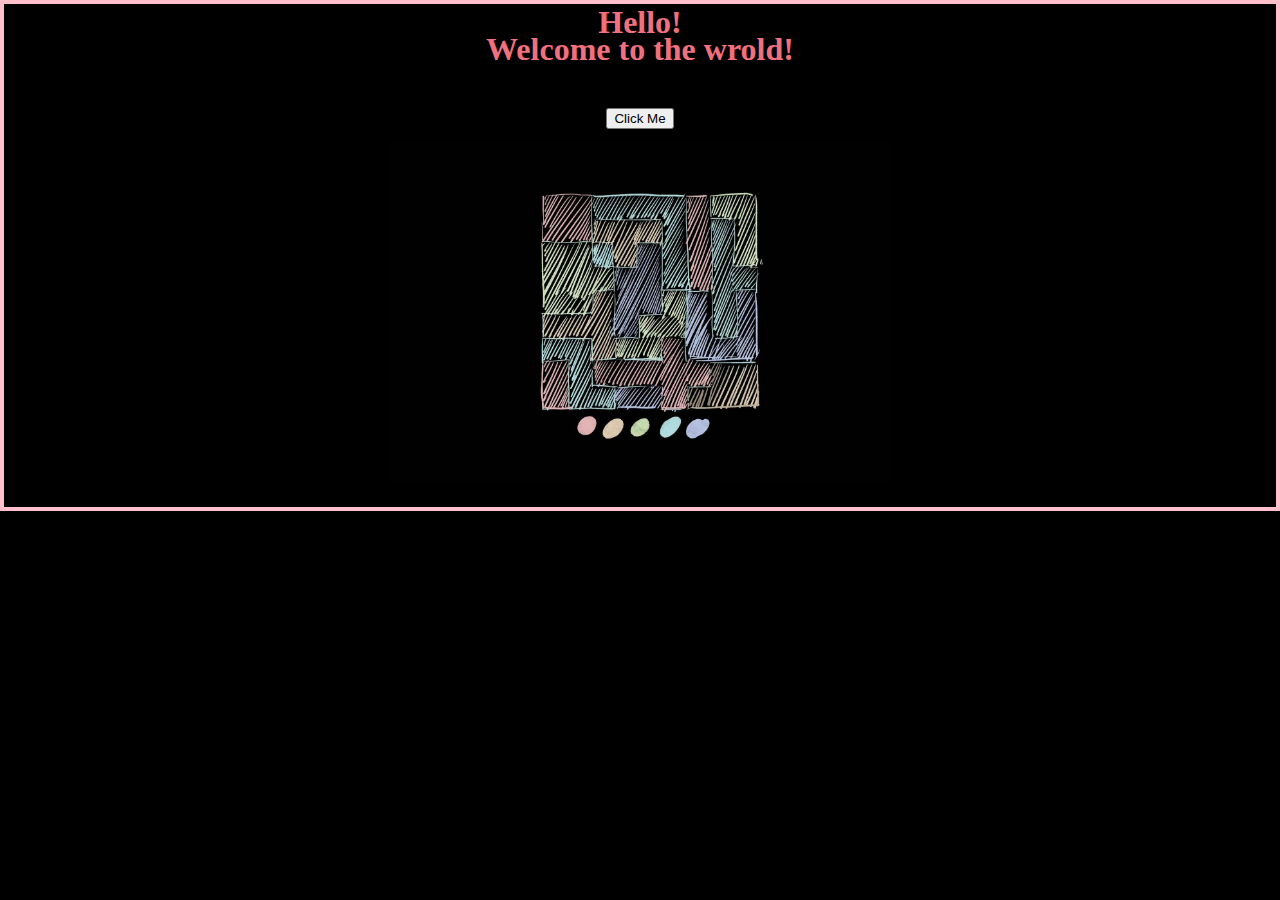
<file: index.html>
<!DOCTYPE html>
<html lang="en" dir="ltr">
  <head>
    <meta charset="utf-8">
    <title>Jigsaw puzzle</title>
    <link rel="stylesheet" href="gamestyle.css">
    <script src="script.js"></script>
    <style type="text/CSS">
    </style>
  </head>

  <body>

    <!--标题-->
    <div class="mian">
      <div class="header">
        <h1>Hello!</h1>
      </div>
      <div class="head">
        <h1>Welcome to the wrold!</h1>
      </div>
      <div class="container">

      </div>
    </div>

    <p id="demo";>Click the button to change the color and font.</p>

    <button onclick="sayHello()">
      Click Me
    </button>

    <img src="pingtu.jpg">
    <div class="card">
      点击
    </div>

  </body>
</html>
</file>
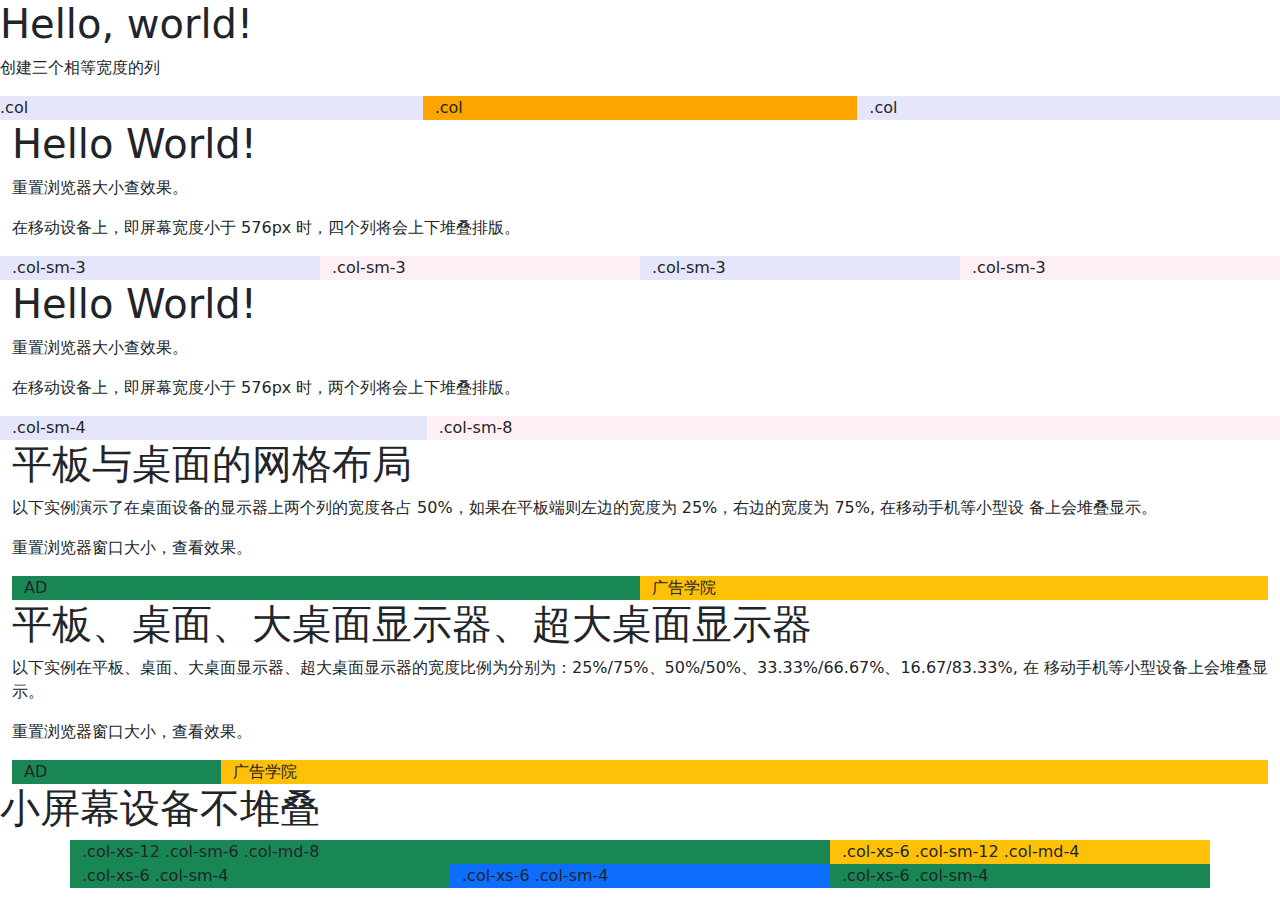
<file: bootstrap.html>
<!doctype html>
<html lang="en">
  <head>
    <meta charset="utf-8">
    <meta name="viewport" content="width=device-width, initial-scale=1">
    <title>Bootstrap demo</title>
    <link href="https://cdn.jsdelivr.net/npm/bootstrap@5.3.3/dist/css/bootstrap.min.css" rel="stylesheet" integrity="sha384-QWTKZyjpPEjISv5WaRU9OFeRpok6YctnYmDr5pNlyT2bRjXh0JMhjY6hW+ALEwIH" crossorigin="anonymous">
  </head>
  <body>
    <h1>Hello, world!</h1>
    <div class="contianer-fluid">
      <p>创建三个相等宽度的列</p>
      <div class="row">
        <div class="col" style="background-color:lavender;">.col</div>
        <div class="col" style="background-color:orange;">.col</div>
        <div class="col" style="background-color:lavender;">.col</div>
      </div>
    </div>
    <!-- 以下实例演示了如何在平板及更⼤屏幕上创建等宽度的响应式列。在移动设备上，即屏幕宽度⼩于 576px 时，四个列将会上下堆叠排版 -->
     <div class="container-fluid">
<h1>Hello World!</h1>
<p>重置浏览器⼤⼩查效果。</p>
<p> 在移动设备上，即屏幕宽度⼩于 576px 时，四个列将会上下堆叠排版。</p>
<div class="row">
<div class="col-sm-3" style="background-color:lavender;">.col-sm-3</div>
<div class="col-sm-3" style="background-color:lavenderblush;">.col-sm-3</div>
<div class="col-sm-3" style="background-color:lavender;">.col-sm-3</div>
<div class="col-sm-3" style="background-color:lavenderblush;">.col-sm-3</div>
</div>
     </div>
<!-- 以下实例演示了在平板及更⼤屏幕上创建不等宽度的响应式列。 在移动设备上，即屏幕宽度⼩于 576px 时，两个列将会上下堆叠排版: -->
<div class="container-fluid">
<h1>Hello World!</h1>
<p>重置浏览器⼤⼩查效果。</p>
<p>在移动设备上，即屏幕宽度⼩于 576px 时，两个列将会上下堆叠排版。</p>
<div class="row">
<div class="col-sm-4" style="background-color:lavender;">.col-sm-4</div>
<div class="col-sm-8" style="background-color:lavenderblush;">.col-sm-8</div>
</div>
</div>
<!-- 以下实例演示了在桌⾯设备的显示器上两个列的宽度各占 50%，如果在平板端则左边的宽度为 25%，右边的宽度为 75%, 在移动⼿机等⼩型设
备上会堆叠显示。 -->
<div class="container-fluid">
<h1>平板与桌⾯的⽹格布局</h1>
<p>以下实例演示了在桌⾯设备的显示器上两个列的宽度各占 50%，如果在平板端则左边的宽度为 25%，右边的宽度为 75%, 在移动⼿机等⼩型设
备上会堆叠显示。
</p>
<p>重置浏览器窗⼝⼤⼩，查看效果。</p>
<div class="container-fluid">
<div class="row">
<div class="col-sm-3 col-md-6 bg-success">AD</div>
<div class="col-sm-9 col-md-6 bg-warning">⼴告学院</div>
</div>
</div>
</div>
<!-- 以下实例在平板、桌⾯、⼤桌⾯显示器、超⼤桌⾯显示器的宽度⽐例为分别为：25%/75%、50%/50%、33.33%/66.67%、16.67/83.33%, 在
移动⼿机等⼩型设备上会堆叠显示。 -->
<div class="container-fluid">
<h1>平板、桌⾯、⼤桌⾯显示器、超⼤桌⾯显示器</h1>
<p>以下实例在平板、桌⾯、⼤桌⾯显示器、超⼤桌⾯显示器的宽度⽐例为分别为：25%/75%、50%/50%、33.33%/66.67%、16.67/83.33%, 在
移动⼿机等⼩型设备上会堆叠显示。
</p>
<p>重置浏览器窗⼝⼤⼩，查看效果。</p>
<div class="container-fluid">
<div class="row">
<div class="col-sm-3 col-md-6 col-lg-4 col-xl-2 bg-success">AD</div>
<div class="col-sm-9 col-md-6 col-lg-8 col-xl-10 bg-warning">⼴告学院</div>
</div>
</div>
</div>
<!-- 是否不希望在⼩屏幕设备上所有列都堆叠在⼀起？那就使⽤针对超⼩屏幕、⼩屏幕和中等屏幕设备所定义的类，来创建更加动态
和强⼤的布局吧。-->
<h1>⼩屏幕设备不堆叠</h1>
<div class="container">
<div class="row">
<div class="col-xs-12 col-sm-6 col-md-8 bg-success">.col-xs-12 .col-sm-6 .col-md-8</div>
<div class="col-xs-6 col-sm-12 col-md-4 bg-warning">.col-xs-6 .col-sm-12 .col-md-4</div>
</div>
<div class="row">
<div class="col-xs-6 col-sm-4 bg-success">.col-xs-6 .col-sm-4</div>
<div class="col-xs-6 col-sm-4 bg-primary">.col-xs-6 .col-sm-4</div>
<div class="col-xs-6 col-sm-4 bg-success">.col-xs-6 .col-sm-4</div>
</div>
</div>

    <script src="https://cdn.jsdelivr.net/npm/bootstrap@5.3.3/dist/js/bootstrap.bundle.min.js" integrity="sha384-YvpcrYf0tY3lHB60NNkmXc5s9fDVZLESaAA55NDzOxhy9GkcIdslK1eN7N6jIeHz" crossorigin="anonymous"></script>
  </body>
</html>
</file>
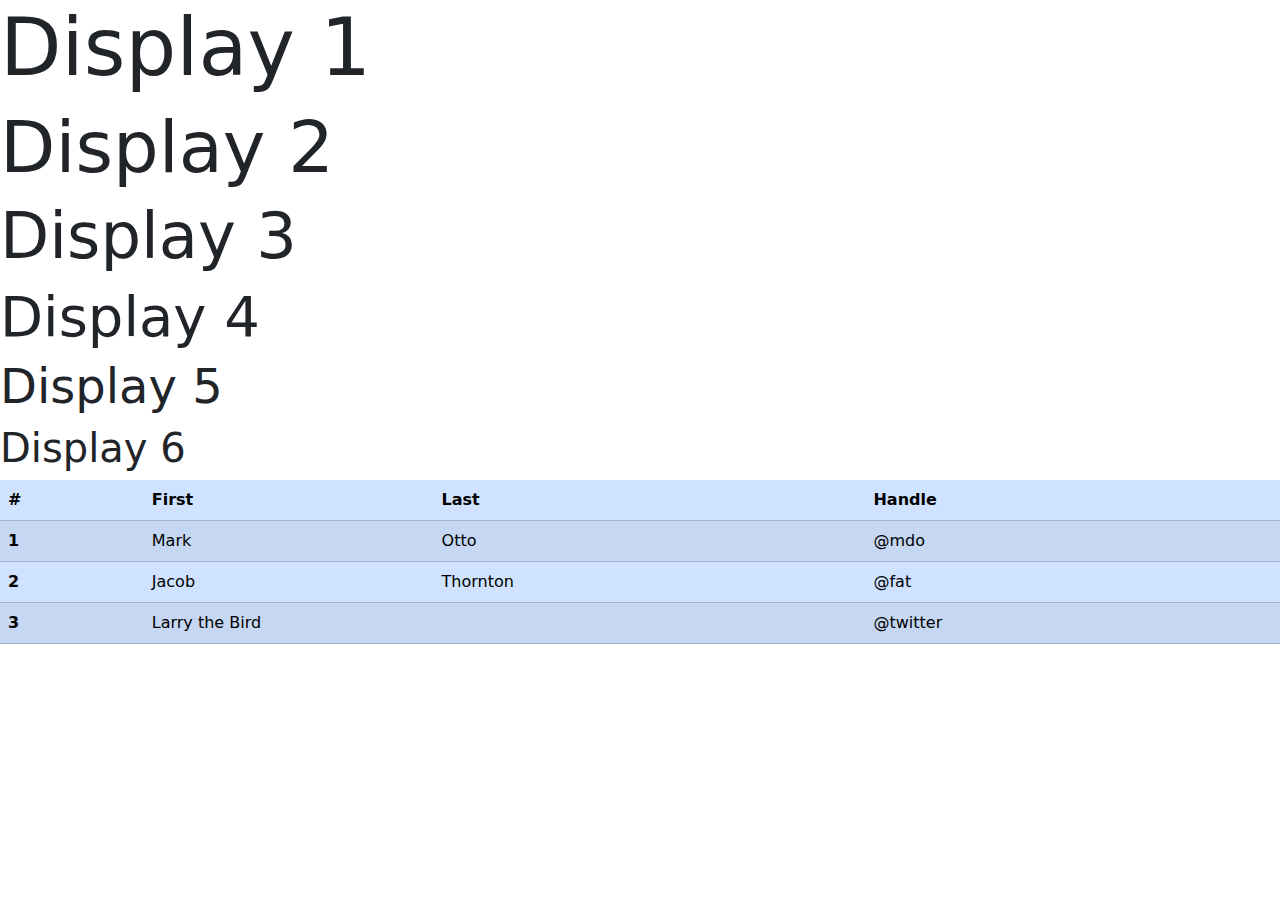
<file: bootstrap2.html>
<!doctype html>
<html lang="en">
  <head>
    <meta charset="utf-8">
    <meta name="viewport" content="width=device-width, initial-scale=1">
    <title>Bootstrap demo</title>
    <link href="https://cdn.jsdelivr.net/npm/bootstrap@5.3.3/dist/css/bootstrap.min.css" rel="stylesheet" integrity="sha384-QWTKZyjpPEjISv5WaRU9OFeRpok6YctnYmDr5pNlyT2bRjXh0JMhjY6hW+ALEwIH" crossorigin="anonymous">
  </head>
  <body>
    <h1 class="display-1">Display 1</h1>
<h1 class="display-2">Display 2</h1>
<h1 class="display-3">Display 3</h1>
<h1 class="display-4">Display 4</h1>
<h1 class="display-5">Display 5</h1>
<h1 class="display-6">Display 6</h1>

<table class="table table-primary table-striped table-hover">
  <thead>
    <tr>
      <th scope="col">#</th>
      <th scope="col">First</th>
      <th scope="col">Last</th>
      <th scope="col">Handle</th>
    </tr>
  </thead>
  <tbody>
    <tr>
      <th scope="row">1</th>
      <td>Mark</td>
      <td>Otto</td>
      <td>@mdo</td>
    </tr>
    <tr>
      <th scope="row">2</th>
      <td>Jacob</td>
      <td>Thornton</td>
      <td>@fat</td>
    </tr>
    <tr>
      <th scope="row">3</th>
      <td colspan="2">Larry the Bird</td>
      <td>@twitter</td>
    </tr>
  </tbody>
</table>
    <script src="https://cdn.jsdelivr.net/npm/bootstrap@5.3.3/dist/js/bootstrap.bundle.min.js" integrity="sha384-YvpcrYf0tY3lHB60NNkmXc5s9fDVZLESaAA55NDzOxhy9GkcIdslK1eN7N6jIeHz" crossorigin="anonymous"></script>
  </body>
</html>
</file>
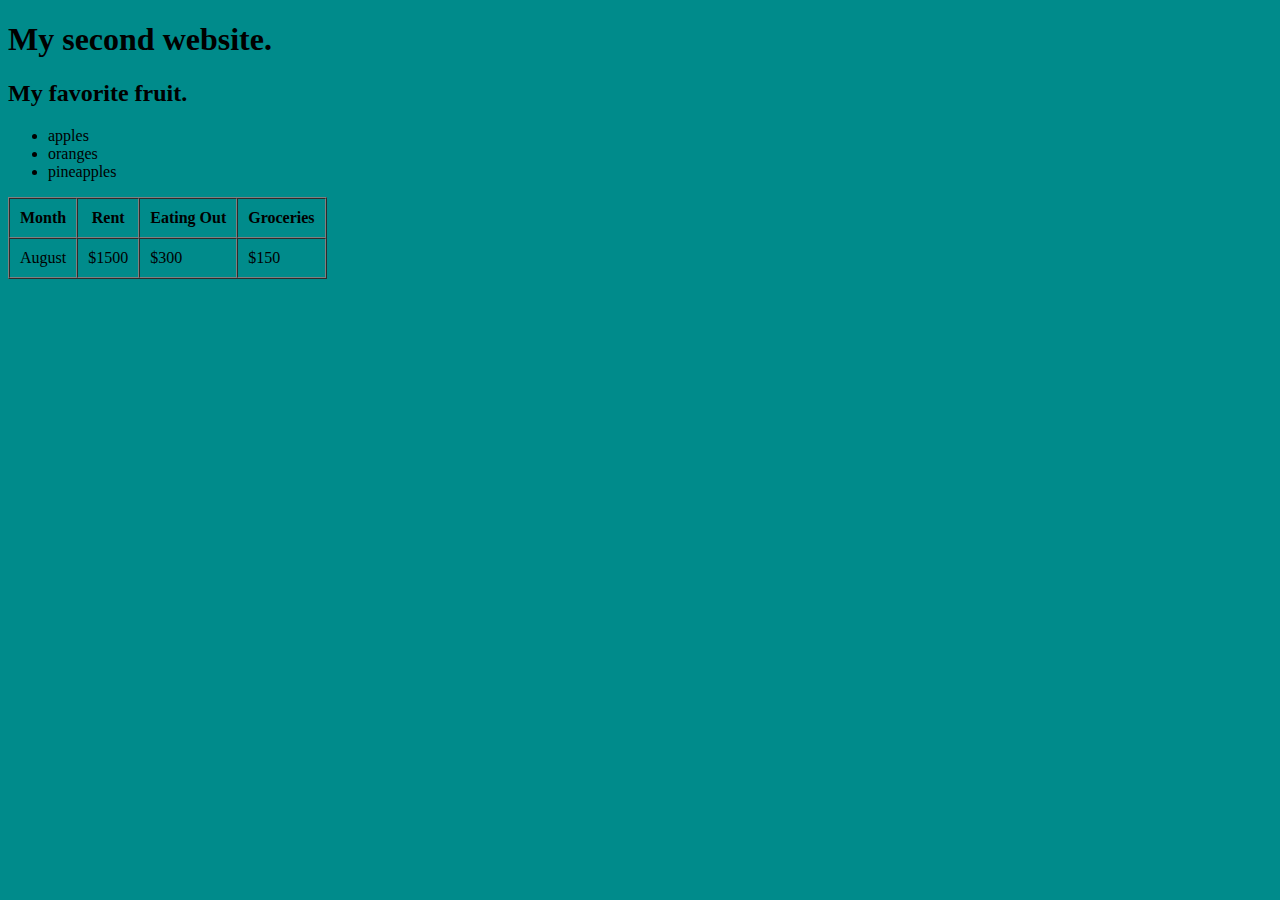
<file: example2.html>
<!DOCTYPE html>
<html lang="en" dir="ltr">
  <head>
    <meta charset="utf-8">
    <title>My second webpage</title>
  </head>
  <body style="background-color:darkcyan">
      <h1>My second website.</h1>
        <h2>My favorite fruit.</h2>
          <ul>
            <li>apples</li>
            <li>oranges</li>
            <li>pineapples</li>
          </ul>
          <table border="1" cellpadding="10" cellspacing="0">
           <tr>
             <th>Month</th>
             <th>Rent</th>
             <th>Eating Out</th>
             <th>Groceries</th>
            </tr>
            <tr>
              <td>August</td>
              <td>$1500</td>
              <td>$300</td>
              <td>$150</td>
            </tr>
          </table>
  </body>
</html>
</file>
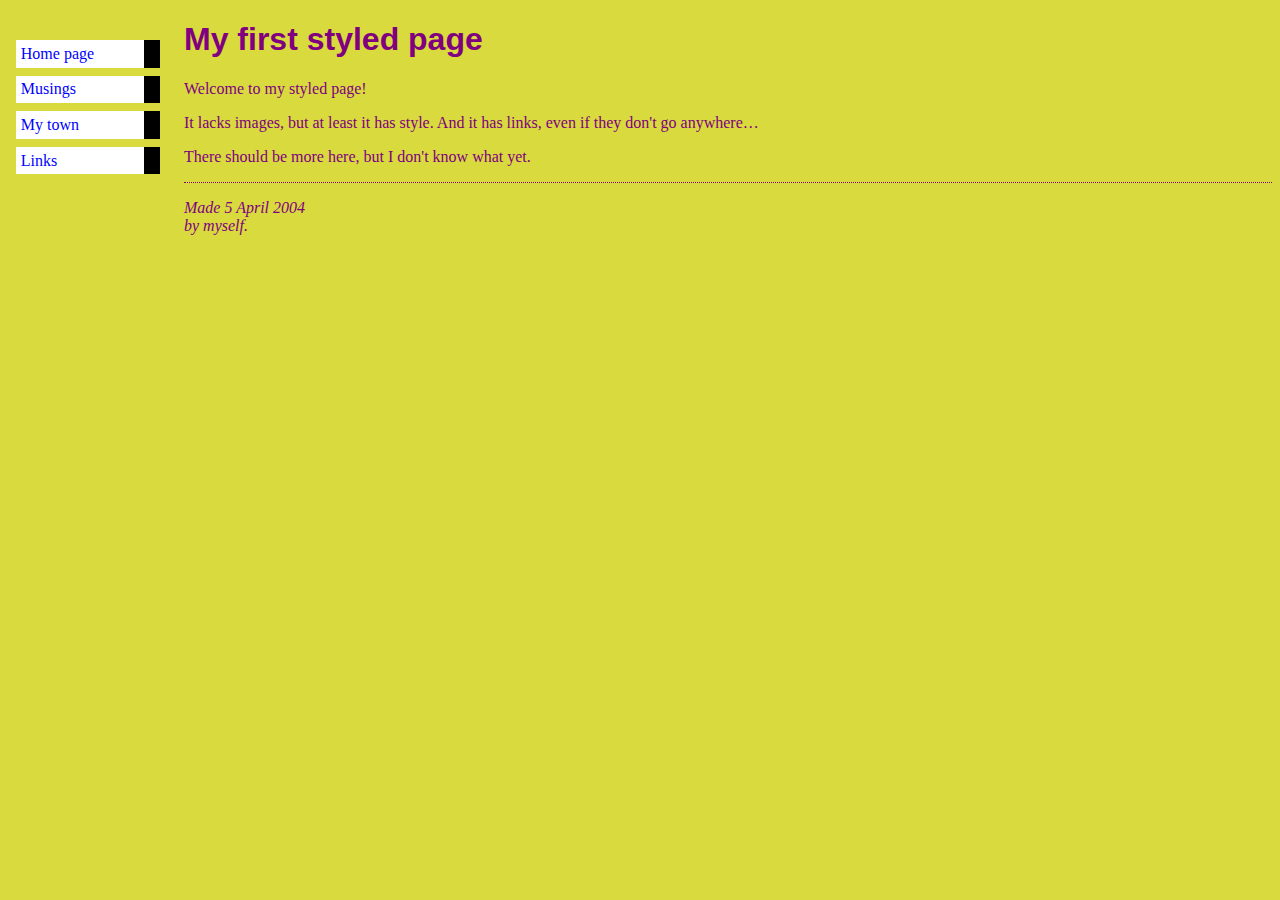
<file: example3.html>
<!DOCTYPE html>
<html lang="en" dir="ltr">
  <head>
    <meta charset="utf-8">
    <title>My first styled page</title>
    <link rel="stylesheet" href="mystyle.css">
    <style type="text/css">

 </style>
  </head>
  <body>
    <!-- Site navigation menu -->
  <ul class="navbar">
    <li><a href="index.html">Home page</a></li>
    <li><a href="musings.html">Musings</a></li>
    <li><a href="town.html">My town</a></li>
    <li><a href="links.html">Links</a></li>
  </ul>
<!-- Main content -->
<h1>My first styled page</h1>

<p>Welcome to my styled page!

<p>It lacks images, but at least it has style.
And it has links, even if they don't go
anywhere&hellip;

<p>There should be more here, but I don't know
what yet.

<!-- Sign and date the page, it's only polite! -->
<address>Made 5 April 2004<br>
  by myself.</address>

  </body>
</html>
</file>
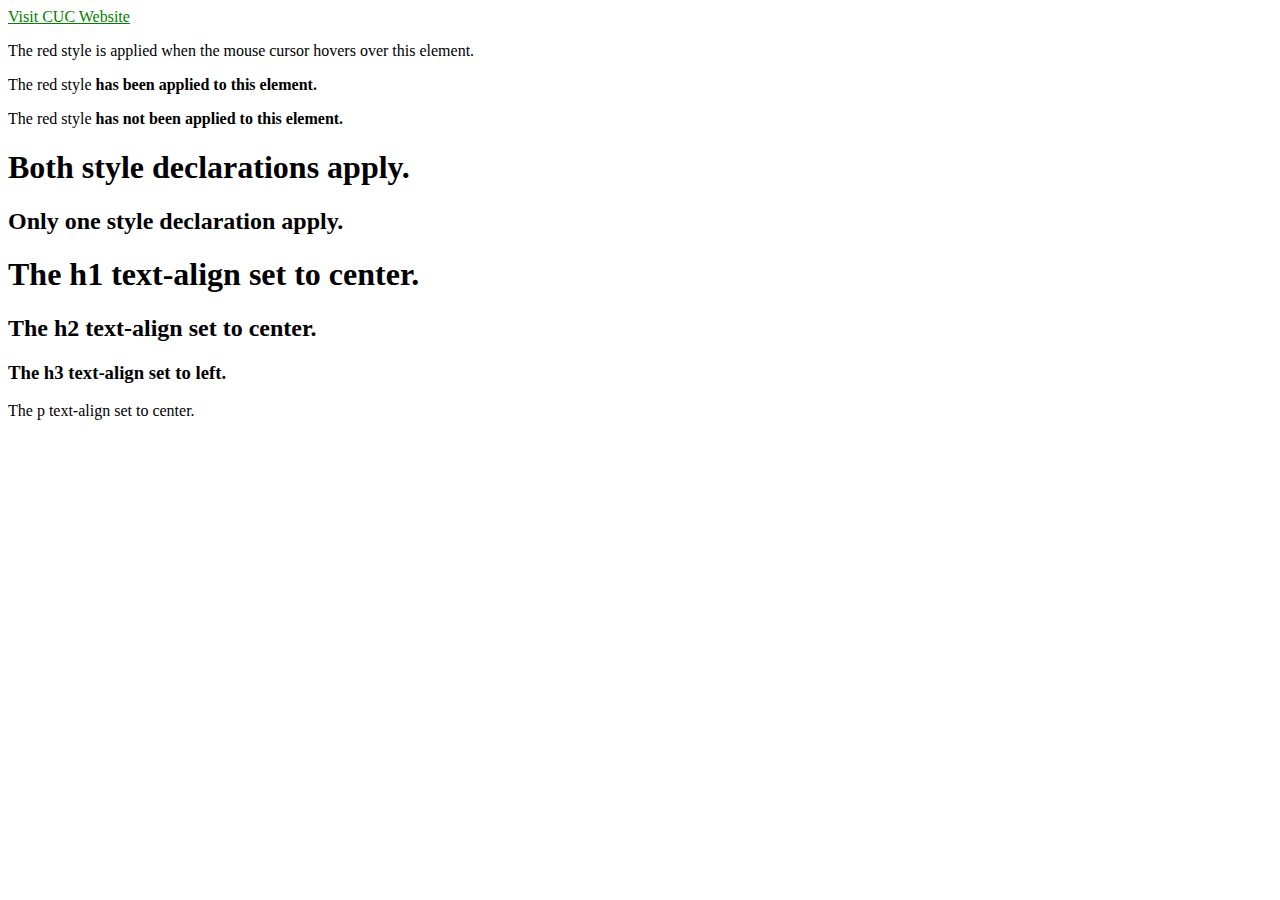
<file: example4.html>
<!DOCTYPE html>
<html lang="en">

<head>
<title>HTML Test</title>
<meta charset="UTF-8">
<style type="text/css">
  a:link{color:green;}
  a:visited{color:purple;}
  a:hover{font-size: 40px;}
  p:hover{color:red;}
  
</style>
</head>

<body>

  <a href="https://www.cuc.edu.cn/">Visit CUC Website</a>
  <p>The red style is applied when the mouse cursor hovers over this element.</p>

<div><p>The red style <strong>has been applied to this element.</strong></p>
<p>The red style <strong>has not been applied to this element.</strong></p>

  <h1 id="tst1">Both style declarations apply.</h1>
  <h2 id="tst1">Only one style declaration apply.</h2>

  <h1 class="tst1">The h1 text-align set to center.</h1>
  <h2>The h2 text-align set to center.</h2>
  <h3>The h3 text-align set to left.</h3>
  <p class="tst1">The p text-align set to center.</p>
</div>

</body>
</html>
</file>
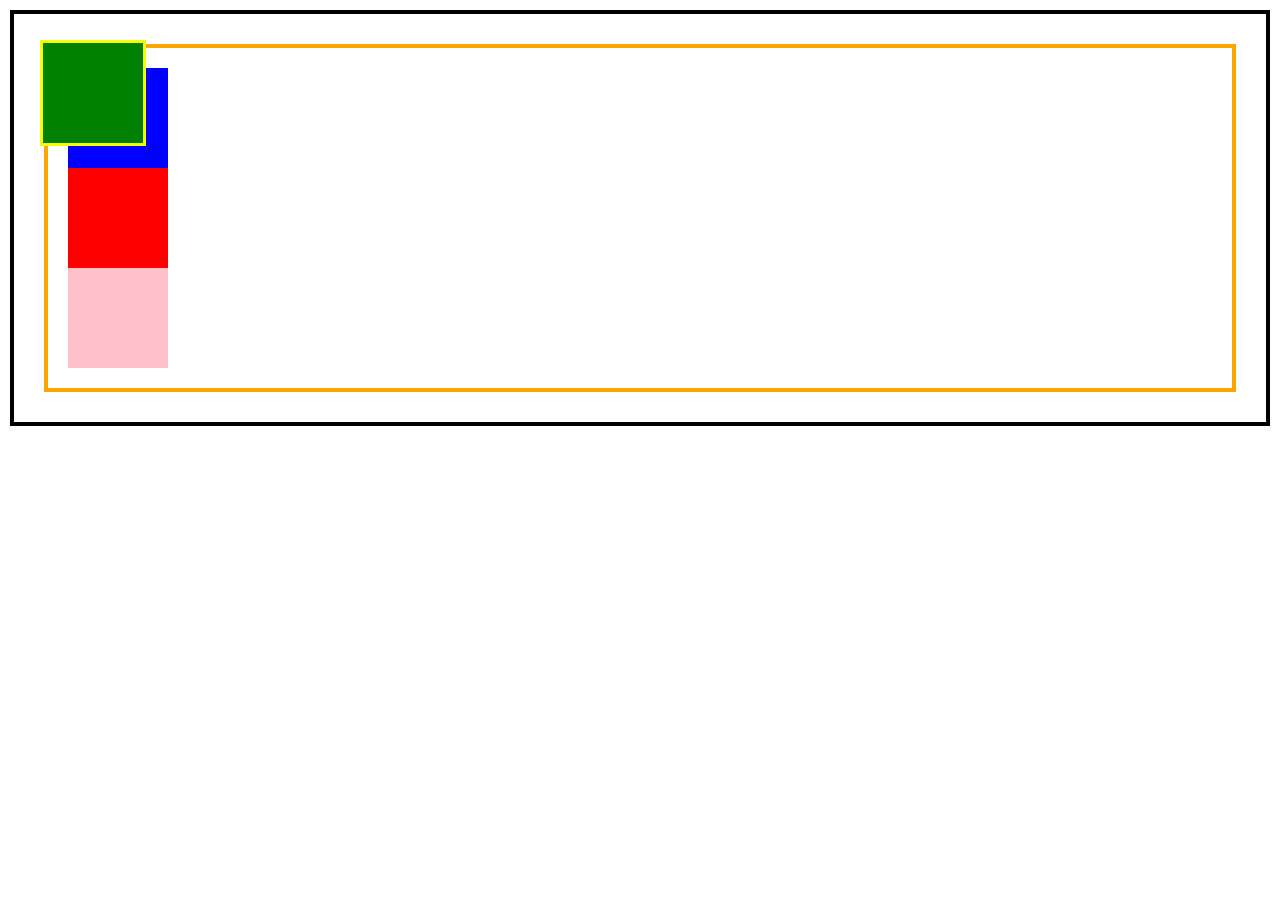
<file: example5.html>
<!DOCTYPE html>
<html lang="en" dir="ltr">
  <head>
    <meta charset="utf-8">
    <title>CSS Positioning</title>
    <style type="text/css">
      body{
        margin:10px;
        border: solid 4px black;
      }
      .container{

        border: solid 4px orange;
        padding:20px;
        margin:30px;
      }
      .box1{
        width:100px;
        height:100px;
        background:blue;
      }
      .box2{
        width:100px;
        height:100px;
        background:green;
        border:yellow solid;
        position:absolute;
        left:40px;
        top:40px;
      }
      .box3{
        width:100px;
        height:100px;
        background:red;
      }
      .box4{
        width:100px;
        height:100px;
        background:pink;
      }
    </style>
  </head>
  <body>
    <div class="container">
    <div class="box1"></div>
    <div class="box2"></div>
    <div class="box3"></div>
    <div class="box4"></div>
  </body>
</html>
</file>
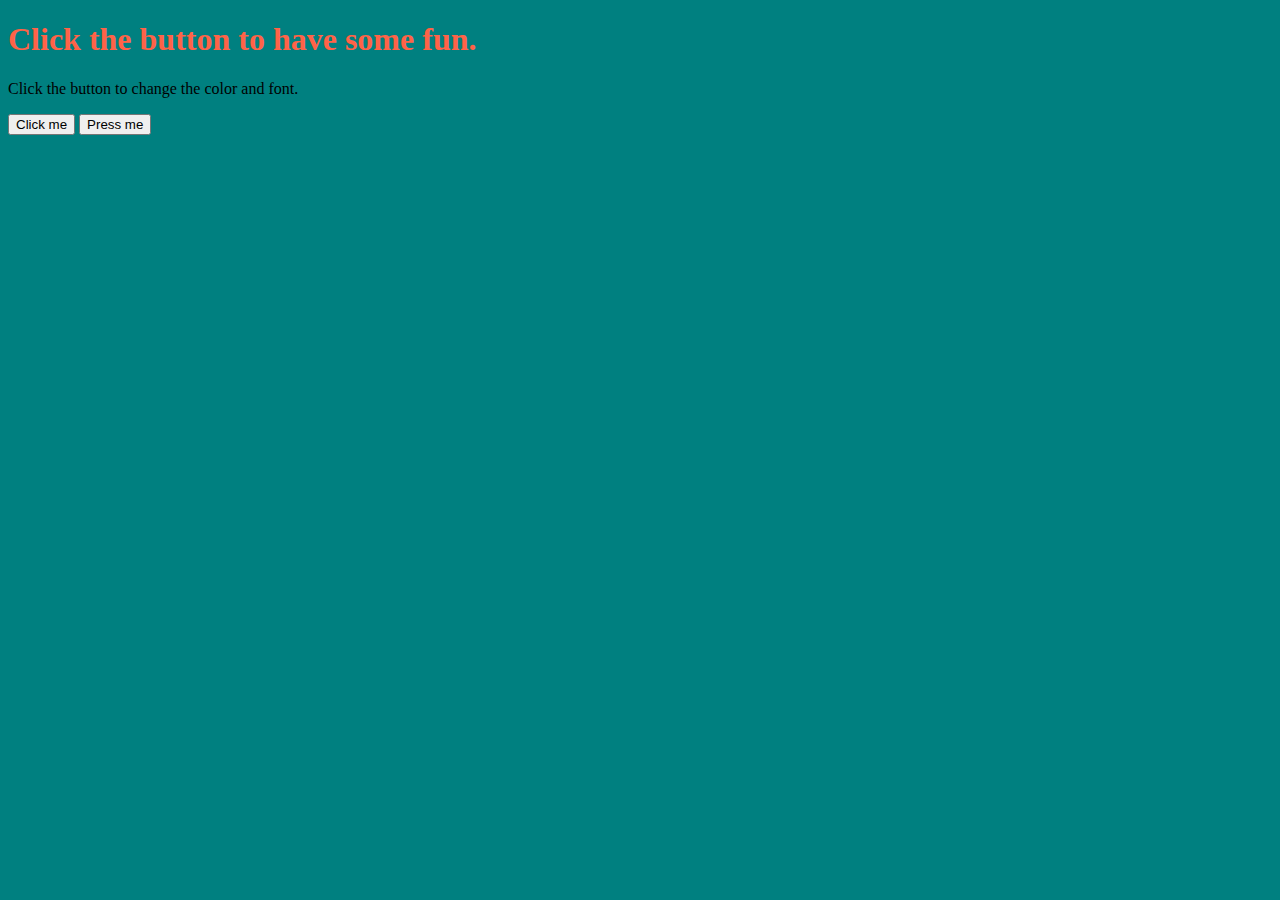
<file: example6.html>
<!DOCTYPE html>
<html lang="en" dir="ltr">
  <head>
    <meta charset="utf-8">
    <title>Javascript</title>
    <style type="text/CSS">

    </style>
  </head>
  <body style="background-color:teal";>
      <h1 style="color:tomato";>Click the button to have some fun.</h1>
      <p id="demo";>Click the button to change the color and font.</p>

    <button onclick="sayHello()">Click me</button>
    <button onclick="showTopic()">Press me</button>

    <script src="script.js"></script>
  </body>
</html>
</file>
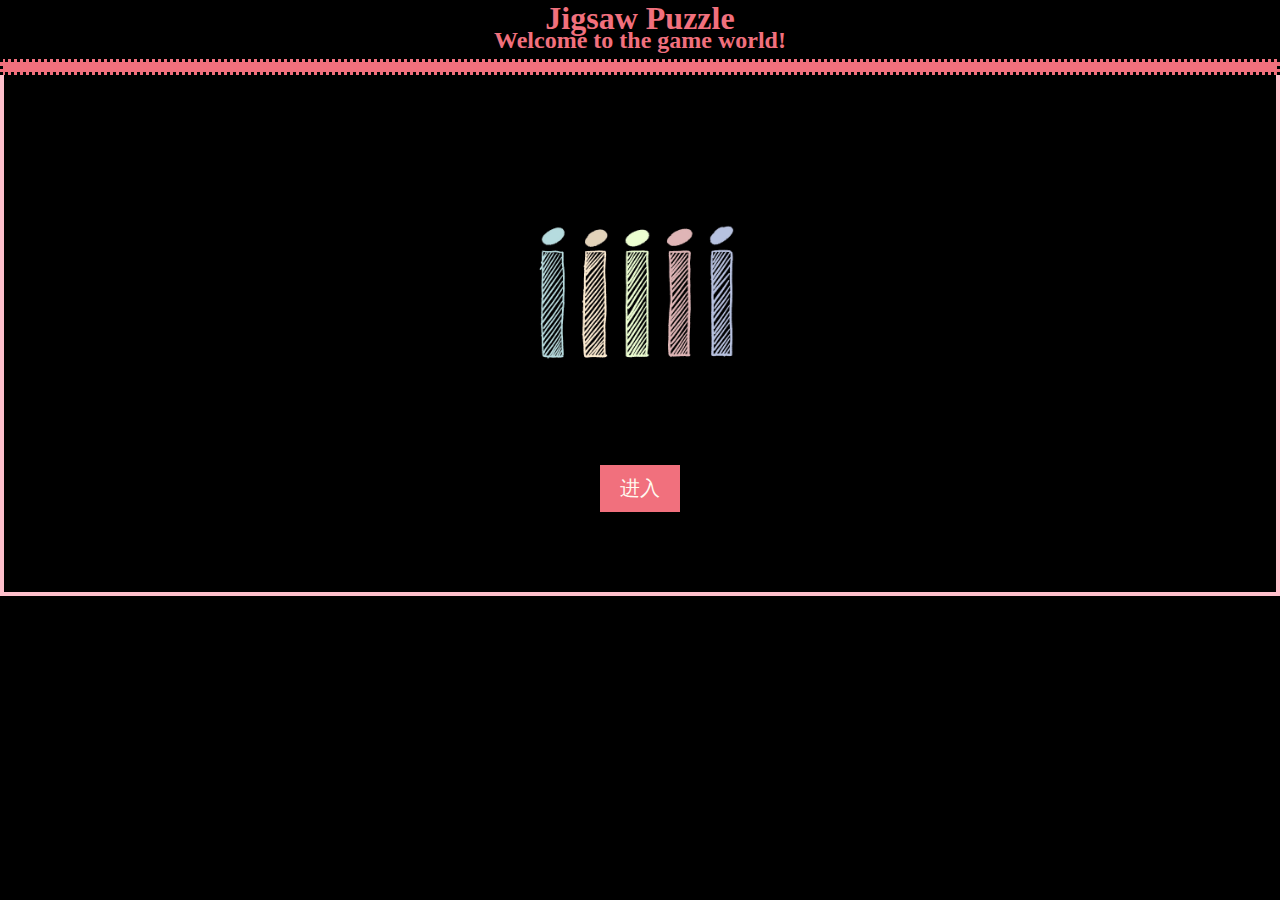
<file: game.html>
<!DOCTYPE html>
<html lang="en" dir="ltr">
  <head>
    <!-- Google tag (gtag.js) -->
<script async src="https://www.googletagmanager.com/gtag/js?id=G-G0GGENEJ5V"></script>
<script>
  window.dataLayer = window.dataLayer || [];
  function gtag(){dataLayer.push(arguments);}
  gtag('js', new Date());

  gtag('config', 'G-G0GGENEJ5V');
</script>
    <meta charset="utf-8">
    <title>Jigsaw puzzle</title>
    <link rel="stylesheet" href="gamestyle.css">
    <style type="text/css"></style>
  </head>
  <body>
    <div id="title-container">
        <h1>Jigsaw Puzzle</h1>
        <h2>Welcome to the game world!</h2>
        <div id="line">

        </div>
    </div>
    <!--欢迎-->
    <div id="home-container">
      <img src="pingtu.png" alt="游戏封面图">

      <button id="StartButton" >进入</button>
      <div id="nameForm" style="display:none;">
          <input type="text" id="nameInput" placeholder="写下你的名字吧！">
      </div>
      <button id="playButton" style="display: none;">开始游戏</button>
    </div>

    <!--游戏容器-->
    <div id="game">

      <div id="box11"></div>
      <div id="box12"></div>
      <div id="box13"></div>
      <div id="box14"></div>
      <div id="box15"></div>

      <div id="box1" class="box1"></div>
      <div id="box2" class="box2"></div>
      <div id="box3"></div>
      <div id="box4"></div>
      <div id="box5"></div>

      <button id="ruleButton" onclick="sayHello()" >规则</button>
      <button id="fanishButton" >完成</button>

    </div>
    <div id="successMessage" >
    !恭喜通关！
    </div>

   <script src="gamescript.js"></script>
  </body>
</html>
</file>
<file: gamestyle.css>
body{
  margin: 0;
  padding: 0;
  height: 100%;
  background-color: black;
  display: flex;
  text-align: center;
  justify-content: center;
  align-items: center;
  flex-direction: column;
  border: solid 4px pink;
}
 /*标题容器*/
 #title-container{
   position: fixed;
   top: 0;
   width: 100%;
   height: 60px;
   background-color: black;
 }
  /*标题样式*/
  h1{
    margin-top: 0;
    margin-bottom: -10px;
    font-six: 40px;
    color: #f1707d;
  }
  h2{
    margin-top: 0;
    margin-bottom: -10px;
    font-six: 20px;
    color: #f1707d;
  }
#line{
  margin-top: 15px;
  height: 10px;
  background-color: #f1707d;
  border: dotted;
}
/*欢迎*/
#home-container{
  padding: 20px;
  max-width: 600px;
  box-sizing: border-box;
  margin-top: 80px;
  color: floralwhite;
}
img{
  margin-top: 10px;
  margin-bottom: 0px;
  width: 500px;
  height: auto;
}
#StartButton{
  display: none;
  background-color: #f1707d;
  color: floralwhite;
  border: none;
  padding: 10px 20px;
  font-size: 20px;
  cursor: pointer;
  margin-bottom: 60px;
}
#nameForm{
  display: none;
  margin-top: 0px;
  margin-bottom: 60px;
  padding: 10px 20px;
}
#playButton{
  display: none;
  background-color: #f1707d;
  color: floralwhite;
  border: none;
  padding: 10px 20px;
  font-size: 20px;
  cursor: pointer;
  margin-bottom: 60px;
}
#game{
  height: 500px;
  width: 800px;
  border: 10px solid #f1707d;
  position: relative;
  display: none;
}
#box1{
  height: 200px;
  width: 50px;
  background-color: #ffc7a9;
  position: absolute;
  left: 0;
  top: 0;
}
#box2{
  height: 200px;
  width: 50px;
  background-color: #b8d38f;
  position: absolute;
  left: 750px;
  top: 0;
}
#box3{
  height: 200px;
  width: 50px;
  background-color: #d8a5fe;
  position: absolute;
  left: 750px;
  top: 300px;
}
#box4{
  height: 200px;
  width: 50px;
  background-color: #b8f1ed;
  position: absolute;
  left: 0;
  top: 250px;
}
#box5{
  height: 200px;
  width: 50px;
  background-color: pink;
  position: absolute;
  left: 0;
  top: 220px;
}

/*方块移动目标*/
/*o*/
#box11{
  height: 200px;
  width: 50px;
  background-color: #ecd9cf;
  position: absolute;
  border: solid 5px #525252;
  left: 310px;
  top: 150px;
}
/*g*/
#box12{
  height: 200px;
  width: 50px;
  background-color: #cfdcbc;
  position: absolute;
  border: solid 5px #525252;
  left: 370px;
  top: 150px;
}
/*v*/
#box13{
  height: 200px;
  width: 50px;
  background-color: #dfceeb;
  position: absolute;
  border: solid 5px #525252;
  left: 490px;
  top: 150px;
}
/*b*/
#box14{
  height: 200px;
  width: 50px;
  background-color: #cbe7e5;
  position: absolute;
  border: solid 5px #525252;
  left: 250px;
  top: 150px;
}
/*p*/
#box15{
  height: 200px;
  width: 50px;
  background-color: #f3d6db;
  position: absolute;
  border: solid 5px #525252;
  left: 430px;
  top: 150px;
}

#ruleButton{
  height: 50px;
  width: 100px;
  background-color: #c86f67;
  color: floralwhite;
  border: none;
  padding: 10px 20px;
  font-size: 20px;
  position: absolute;
  cursor: pointer;
  left: 0;
  top: 450px;
}
#fanishButton{
  height: 50px;
  width: 100px;
  background-color: #c86f67;
  color: floralwhite;
  border: none;
  padding: 10px 20px;
  font-size: 20px;
  position: absolute;
  cursor: pointer;
  left: 700px;
  top: 450px;
}
#successMessage{
  display:none;
  color:#f1707d;
  font-size:100px;
  margin-bottom: 60px;
}
</file>
<file: mystyle.css>
body {
   padding-left: 11em;
   font-family: Georgia, "Times New Roman",
         Times, serif;
  color: purple;
  background-color: #d8da3d }
 ul.navbar {
    list-style-type: none;
    padding: 0;
    margin: 0;
    position: absolute;
    top: 2em;
    left: 1em;
    width: 9em }
 ul.navbar li {
     background: white;
     margin: 0.5em 0;
     padding: 0.3em;
     border-right: 1em solid black }
 ul.navbar a {
     text-decoration: none }
 a:link {
     color: blue }
 a:visited {
     color: purple }
 h1 {
    font-family: Helvetica, Geneva, Arial,SunSans-Regular, sans-serif }
address {
   margin-top: 1em;
   padding-top: 1em;
   border-top: thin dotted }
</file>
